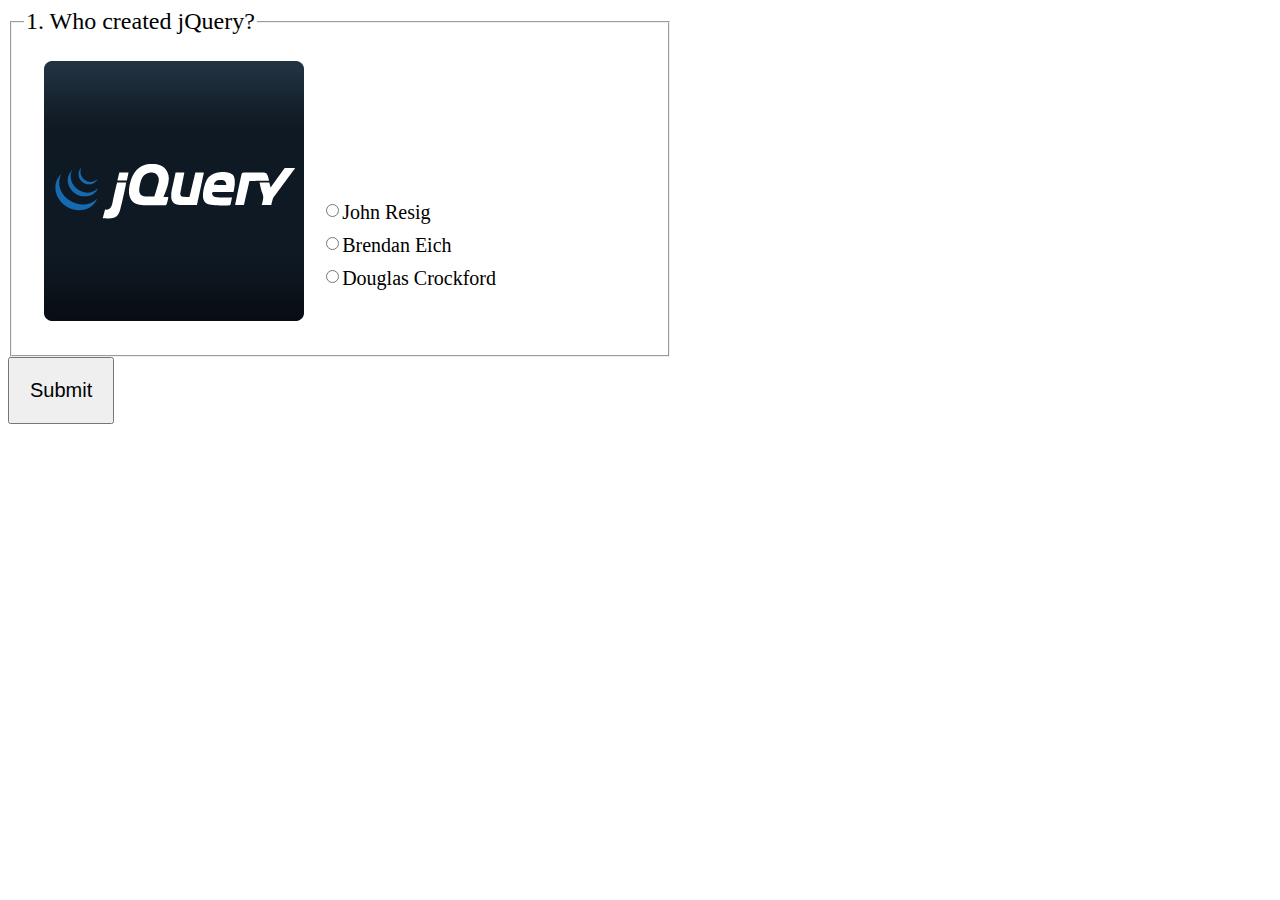
<file: projects/javascript-quiz/index.html>
<!DOCTYPE html>
<html lang="en">
	<head>
		<meta charset="UTF-8" />
		<link href="styles.css" rel="stylesheet" />
		<title>jQuery &amp; JavaScript quiz</title>
	</head>
	<body>
		<form>
		</form>
		<script src="http://code.jquery.com/jquery-2.1.1.min.js"></script>
		<script src="quiz2.js"></script>
	</body>
</html>
</file>
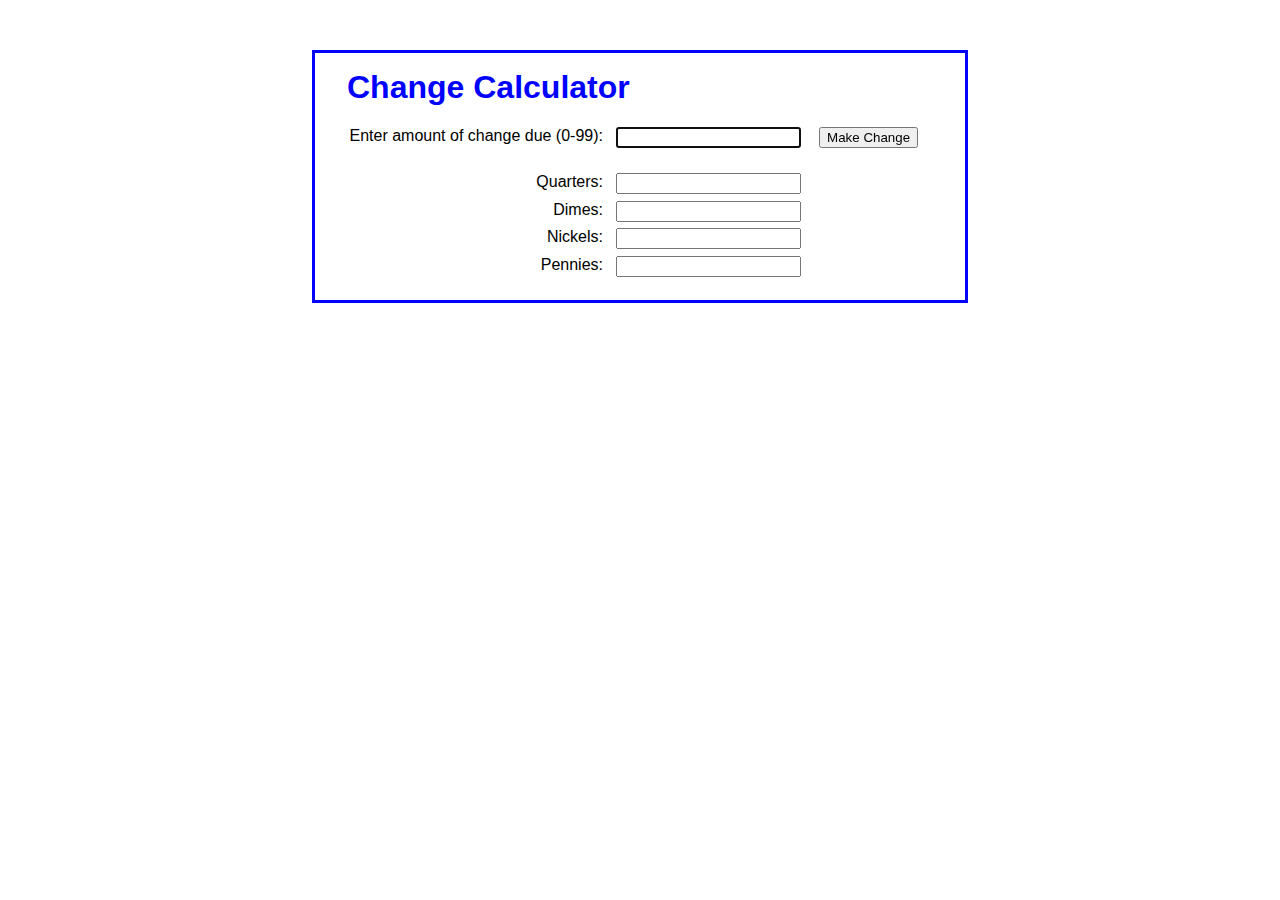
<file: projects/make-change/index.html>
<!DOCTYPE html>
<html>
<head>
	<meta charset="utf-8">
	<title>Make Change</title>
   	<link rel="stylesheet" href="styles.css">
   	<script src="http://html5shiv.googlecode.com/svn/trunk/html5.js"></script>
</head>

<body>
<section>
    <h1>Change Calculator</h1>

    <label>Enter amount of change due (0-99):</label>
    <input type="text" id="cents" />
    <input type="button" value="Make Change" name="calculate" id="calculate" /><br><br>

    <label>Quarters:</label>
    <input type="text" id="quarters"><br>
					
    <label>Dimes:</label>
    <input type="text" id="dimes"><br>
	
    <label>Nickels:</label>
    <input type="text" id="nickels"><br>
		
    <label>Pennies:</label>
    <input type="text" id="pennies"><br>

</section>
<script src="make_change.js"></script>
</body>
</html>
</file>
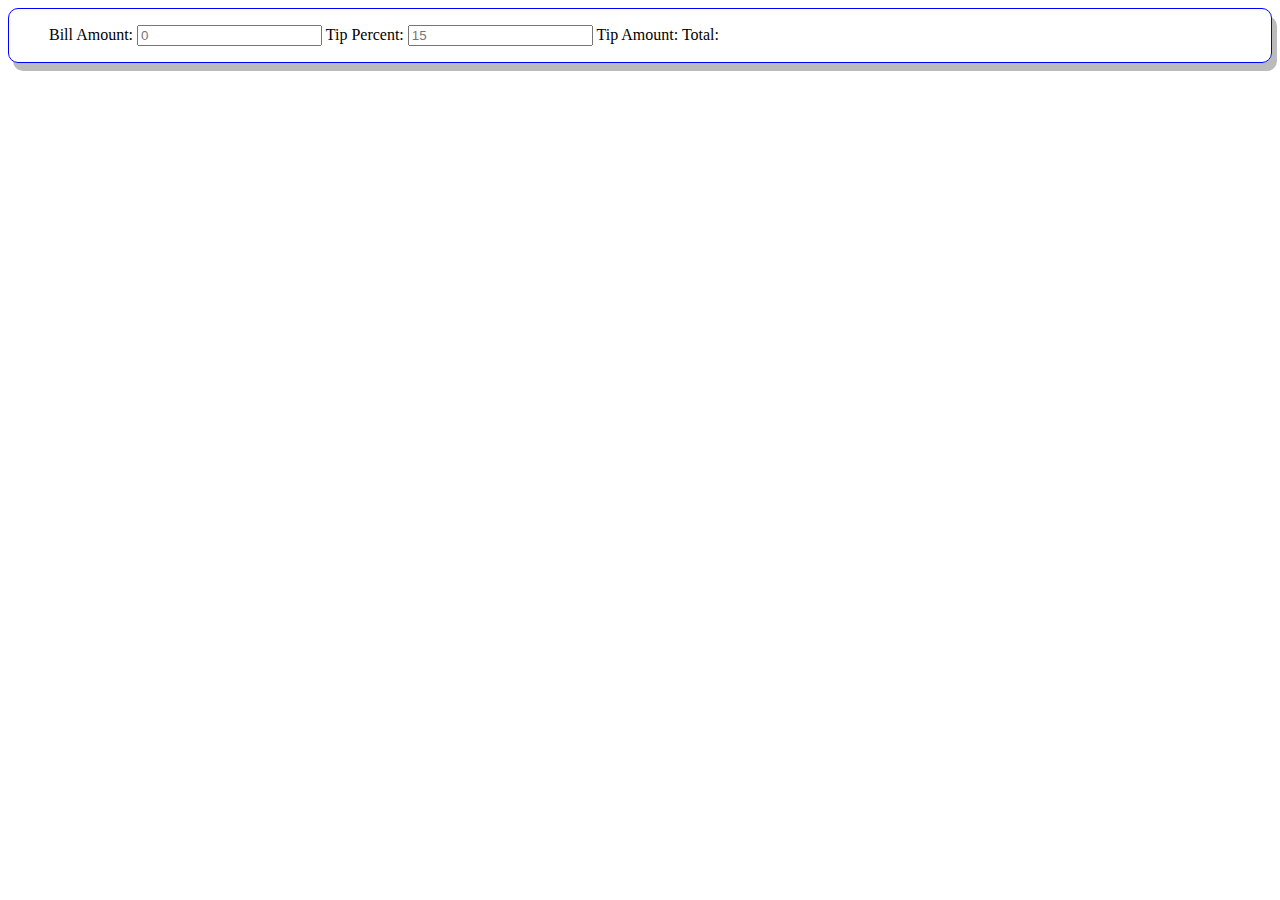
<file: projects/tip_calculator/index.html>
<!DOCTYPE html>

<html lang="en">
<head>
  <meta charset="utf-8">

  <title>Tip Calculator</title>

  <link rel="stylesheet" href="styles.css">
</head>

<body>
  <form id="form-calc">
    <label for="bill">Bill Amount: </label><input id="bill" class="form-input" name="bill" type="number" min="0" placeholder="0" step="any" required />
    <label for="tip">Tip Percent: </label><input type="number" id="tip" class="form-input" placeholder="15" />
    <span>Tip Amount: </span>
    <span id="tip-amount"></span>
    <span>Total: </span>
    <span id="total"></span>
  </form>
  <script type="module" src="./js/tip.js"></script>
  <script type="module" src="./js/main.js"></script>
</body>
</html>
</file>
<file: projects/javascript-quiz/styles.css>
fieldset
{
	width: 50%;
}

legend
{
	font-size: 1.5em;
}

button
{
	padding: 1em;
	font-size: 1.25em;
}

input[type=radio]
{
	float: left;
	vertical-align: middle;
}

label
{
	float: left;
	margin-bottom: .5em;
	font-size: 1.25em;
}

label + input
{
	clear: both;
}

#error
{
	color: red;
	border: 1px solid black;
	display: none;
	width: 50%;
	padding: .5%;
}

#radioContainer
{
	float: right;
	position: relative;
	top: 10em;
	right: 10em;
}
</file>
<file: projects/make-change/styles.css>
/* type selectors */
article, aside, figure, footer, header, nav, section {
    display: block;
}
body {
    font-family: Arial, Helvetica, sans-serif;
    background-color: white;
    margin: 50px auto;
    width: 650px;
    border: 3px solid blue;
}
h1 {
	color: blue;
	margin-top: 0;
}
section {
    padding: 1em 2em;
}
label {
	float: left;
    width: 16em;
    text-align: right;
}
input {
    margin-left: 1em;
    margin-bottom: .5em;
}
</file>
<file: projects/tip_calculator/styles.css>
form {
  padding: 1em 2.5em;
  border: 1px solid blue;
  border-radius: 10px;
  box-shadow: 5px 8px #bbb;
}
</file>
